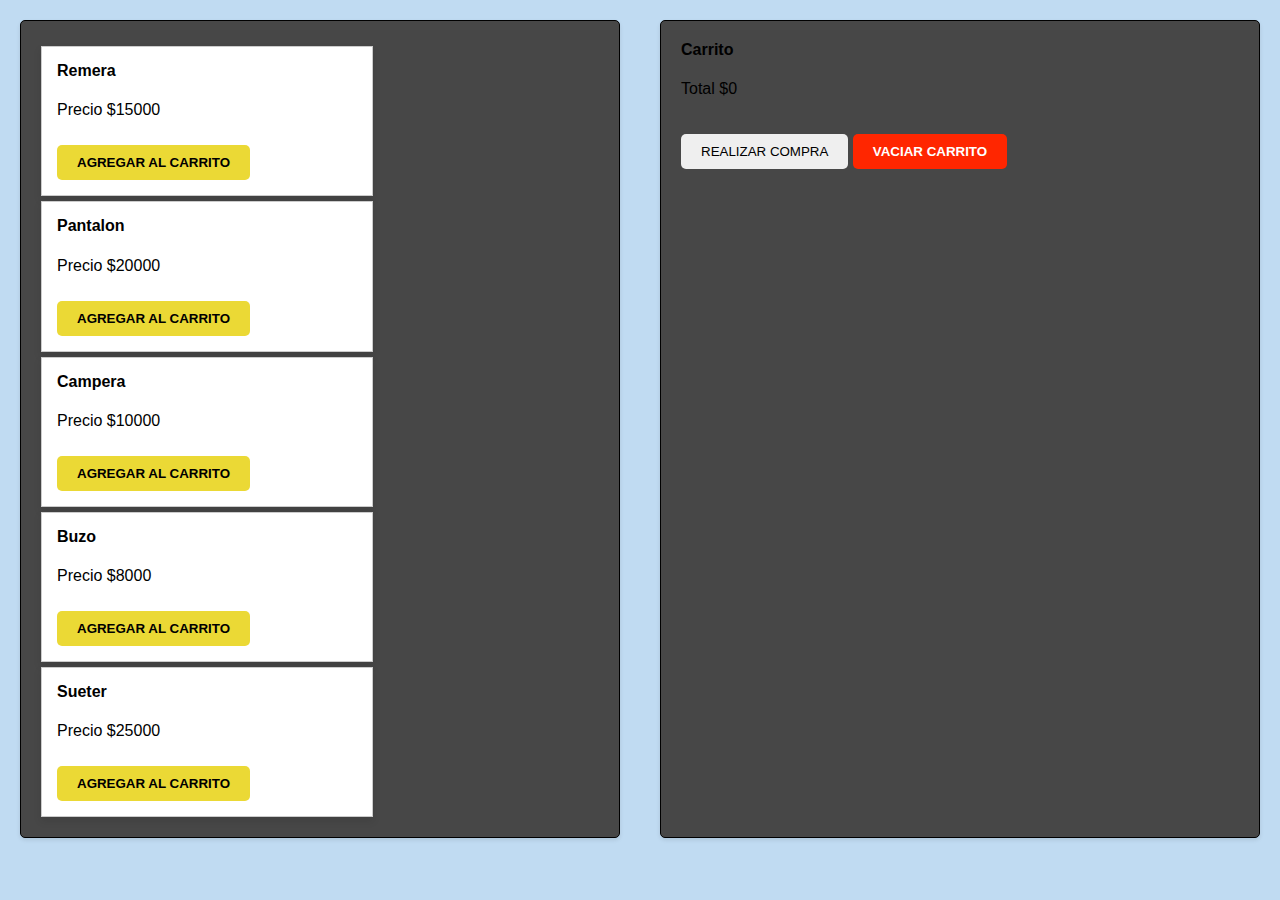
<file: js_preentrega3/index.html>
<!DOCTYPE html>
<html lang="en">
<head>
    <meta charset="UTF-8">
    <meta name="viewport" content="width=device-width, initial-scale=1.0">
    <title>Document</title>
    <link rel="stylesheet" href="css/styles.css">
</head>
<body>
    <div class="container">
        <div id="tarjeta" class="cardProducto">
            <template id="templateTarjeta">
                <div class="card">
                <h4>Producto</h4>   
                <p>Precio $</p>
                <button class="btnAddCard">AGREGAR AL CARRITO</button>
                </div>
            </template>
        </div>
        <div class="cardCarrito">
            <h4>Carrito</h4>
            <p id="carritoTotal">TOTAL</p>
            <div id="tarjetaCarrito" class="cart-card">
                <template id="templateCarrito">
                    <h4>Producto</h4>
                    <p id="precio">Precio $<p>
                    <p id="cantidad">Cantidad: </p>
                    <button class="btnRemove">QUITAR</button>
                </template>
            </div>
            <button id="realizarCompra" class="btnRealizarCompra">REALIZAR COMPRA</button>
            <button id="vaciarCarrito" class="btnVaciarCarrito">VACIAR CARRITO</button>
        </div>
    </div>
    <script src="js/main_preentrega3.js"></script>
</body>
</html>
</file>
<file: js_preentrega3/css/styles.css>
body {
    font-family: Arial, sans-serif;
    margin: 0;
    padding: 0;
    background-color: #68aae06b;
}

.container {
    display: flex;
    flex-direction: row;
    justify-content: space-between;
    padding: 20px;
}

.cardProducto, .cardCarrito {
    background-color: #474747;
    border: 1px solid #000000;
    border-radius: 5px;
    padding: 20px;
    width: 45%;
    box-shadow: 0 2px 4px rgba(0, 0, 0, 0.1);
}

h4 {
    margin-top: 0;
}

button {
    display: inline-block;
    padding: 10px 20px;
    margin-top: 10px;
    border: none;
    border-radius: 5px;
    cursor: pointer;
}
.card {
    margin-top: 5px;
    border: 1px solid #ccc;
    box-shadow: 0 4px 8px rgba(0, 0, 0, 0.1);
    padding: 15px;
    background-color: #fff;
    max-width: 300px;
}

.btnAddCard {
    background-color: #ebd935;
    color: rgb(0, 0, 0);
    font-weight: bold;
}

.btnRemove {
    background-color: #dc3545;
    color: white;
    font-weight: bold;
    
}

.btnVaciarCarrito {
    background-color: #ff2600;
    color: rgb(255, 255, 255);
    margin-top: 20px;
    font-weight: bold;
}
</file>
